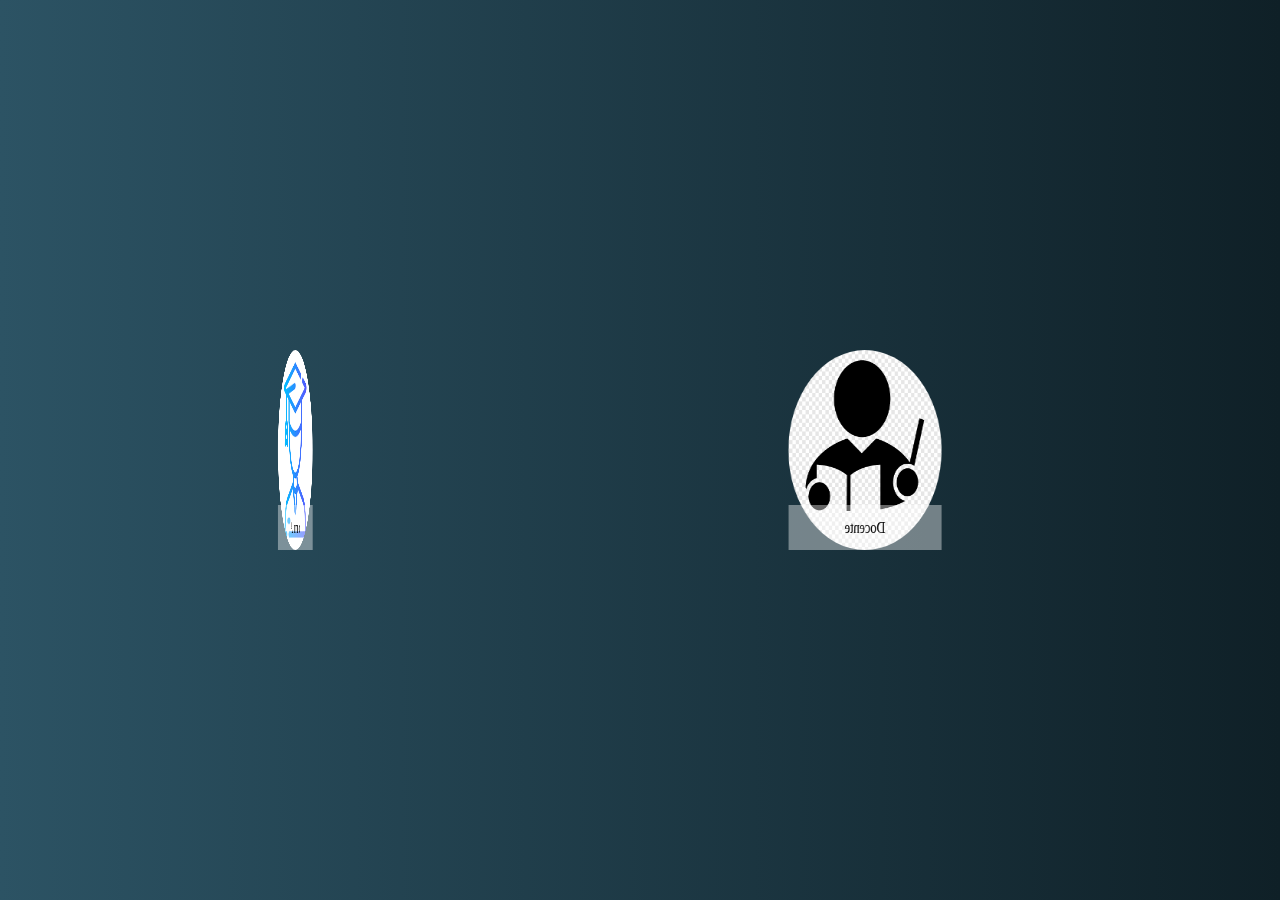
<file: index.html>
<html>
    <head>
        <link rel = "stylesheet" href="inicio.css">
        <title>
               Software
        </title>
    </head>
<body>

    <div class="slider">
       <span style="--i:1;"><img src="software/docente.png"> <p>Docente</p></span>
        <span style="--i:2;"> <a href="alumn.html">   <img src="software/alumno.png"> <p> Alumno</p>  </span> </a href> 

    </div>

</body>

</html>
</file>
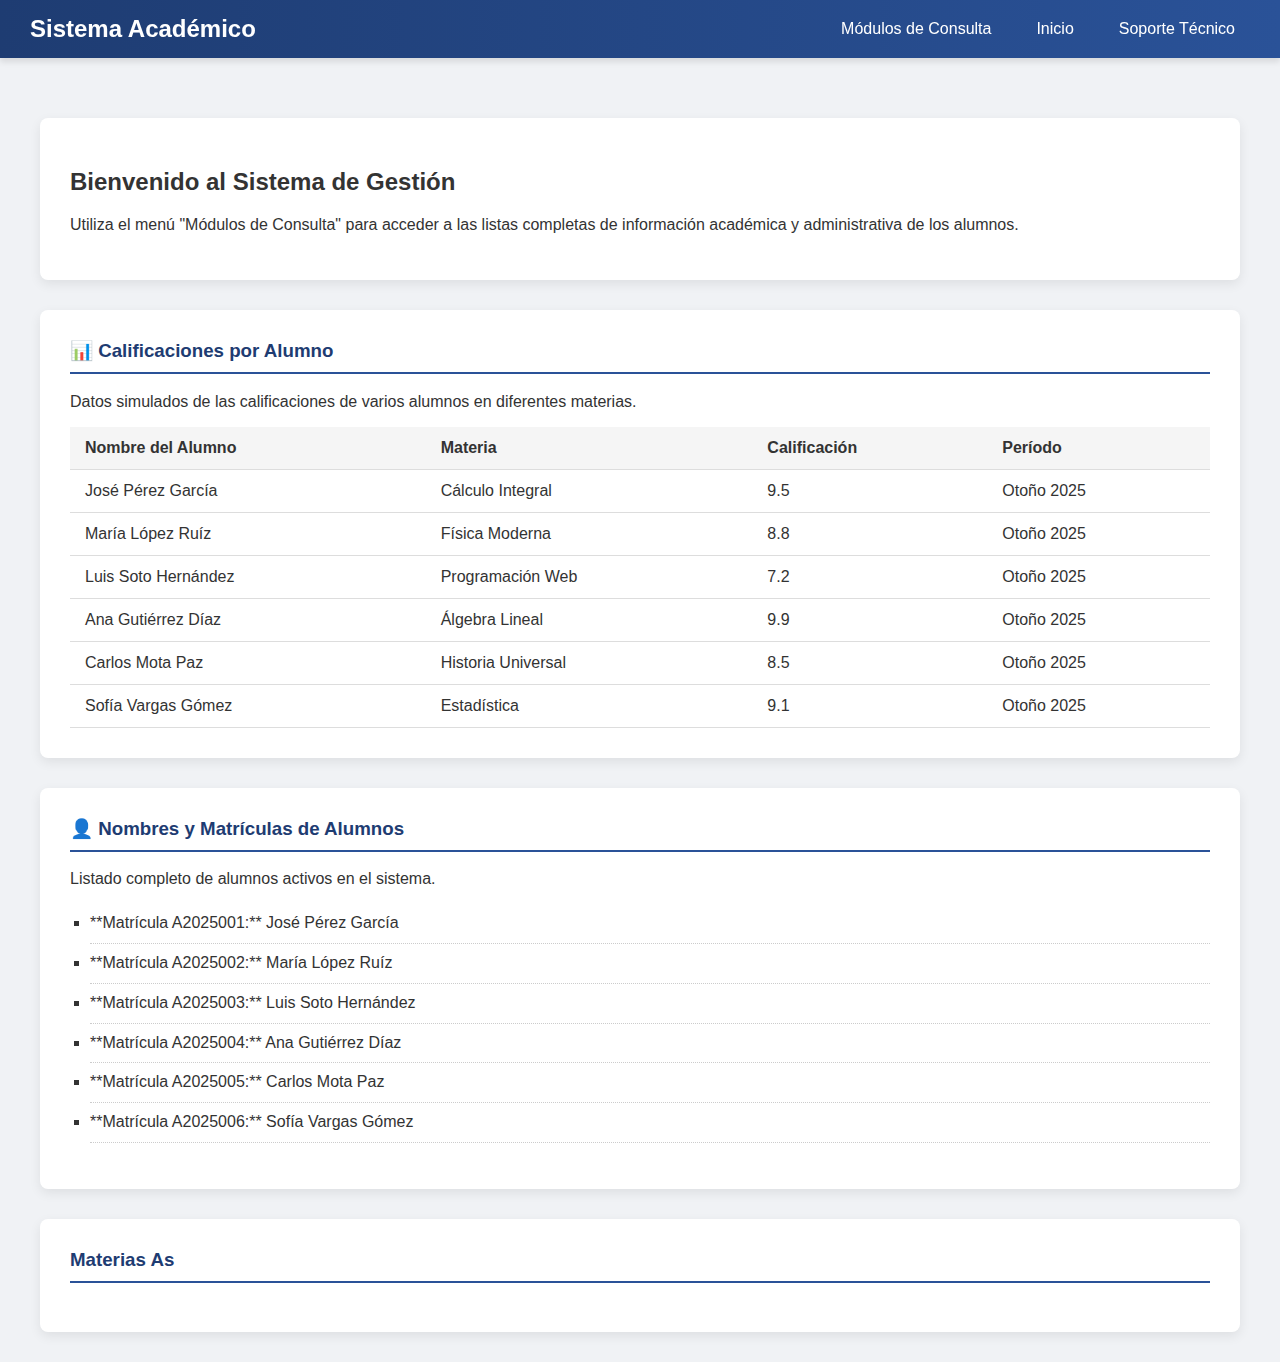
<file: alumn.html>
<!DOCTYPE html>
<html lang="es">
<head>
    <meta charset="UTF-8">
    <meta name="viewport" content="width=device-width, initial-scale=1.0">
    <title>Sistema de Gestión Académica</title>
    <link rel="stylesheet" href="alumno.css"> 
</head>
<body>

    <header class="header">
        <div class="logo">Sistema Académico</div>
        <nav class="navbar">
            <ul class="nav-list">
                <li class="dropdown">
                    <a href="#" class="dropbtn">Módulos de Consulta</a>
                    
                    <ul class="dropdown-content">
                        <li><a href="#calificaciones">Ver Calificaciones</a></li>
                        <li><a href="#alumnos">Nombres de Alumnos</a></li>
                        <li><a href="#materias">Materias del Alumno</a></li>
                        <li><a href="#telefonos">Teléfonos de Alumnos</a></li>
                    </ul>
                </li>
                
                <li><a href="index.html">Inicio</a></li>
                <li><a href="#">Soporte Técnico</a></li>
            </ul>
        </nav>
    </header>

    <main class="container">
        
        <section id="bienvenida" class="section-card">
            <h2>Bienvenido al Sistema de Gestión</h2>
            <p>Utiliza el menú "Módulos de Consulta" para acceder a las listas completas de información académica y administrativa de los alumnos.</p>
        </section>

        <section id="calificaciones" class="section-card">
            <h3>📊 Calificaciones por Alumno</h3>
            <p>Datos simulados de las calificaciones de varios alumnos en diferentes materias.</p>
            <table class="data-table">
                <thead>
                    <tr>
                        <th>Nombre del Alumno</th>
                        <th>Materia</th>
                        <th>Calificación</th>
                        <th>Período</th>
                    </tr>
                </thead>
                <tbody>
                    <tr><td>José Pérez García</td><td>Cálculo Integral</td><td>9.5</td><td>Otoño 2025</td></tr>
                    <tr><td>María López Ruíz</td><td>Física Moderna</td><td>8.8</td><td>Otoño 2025</td></tr>
                    <tr><td>Luis Soto Hernández</td><td>Programación Web</td><td>7.2</td><td>Otoño 2025</td></tr>
                    <tr><td>Ana Gutiérrez Díaz</td><td>Álgebra Lineal</td><td>9.9</td><td>Otoño 2025</td></tr>
                    <tr><td>Carlos Mota Paz</td><td>Historia Universal</td><td>8.5</td><td>Otoño 2025</td></tr>
                    <tr><td>Sofía Vargas Gómez</td><td>Estadística</td><td>9.1</td><td>Otoño 2025</td></tr>
                </tbody>
            </table>
        </section>
        
        <section id="alumnos" class="section-card">
            <h3>👤 Nombres y Matrículas de Alumnos</h3>
            <p>Listado completo de alumnos activos en el sistema.</p>
            <ul class="data-list">
                <li>**Matrícula A2025001:** José Pérez García</li>
                <li>**Matrícula A2025002:** María López Ruíz</li>
                <li>**Matrícula A2025003:** Luis Soto Hernández</li>
                <li>**Matrícula A2025004:** Ana Gutiérrez Díaz</li>
                <li>**Matrícula A2025005:** Carlos Mota Paz</li>
                <li>**Matrícula A2025006:** Sofía Vargas Gómez</li>
            </ul>
        </section>
        
        <section id="materias" class="section-card">
            <h3>Materias As
</file>
<file: inicio.css>
*{
    margin:0;
    padding: 0;
    box-sizing: border-box;
}

body{
    background: linear-gradient(to right, #2c5364,#0f2027);
    height: 100vh;
    display: flex;
    align-items: center;
    justify-content: center;
    overflow: hidden;   
}

.slider{
    position: relative;
    width: 200px;
    height: 200px;
    transform-style: preserve-3d;
    animation: rotate 10s linear infinite; /*manejador de tiempo de vueltas*/
}

@keyframes rotate{
    0% {
        transform: perspective(1000px) rotateY(0deg);
    }
    100% {
        transform: perspective(1000px) rotateY(350deg);
    }
}

.slider span{
    position: absolute;
    top: 0;
    left: 0;
    width: 100%;
    height: 100%;
    transform-origin: center;
    transform-style: preserve-3d;
    transform: rotateY(calc(var(--i)*500deg)) translateZ(350px);
}

.slider span img{
    position: absolute;
    top: 0;
    left: 0;
    width: 100%;
    height: 100%;
    border-radius: 100px;
    object-fit: cover;
    transition: 1s;
}

.slider span:hover img{
    transform: translateY(-50px) scale(1.2);
}

.slider p {
    position: absolute;
    bottom: 0;
    width: 100%;
    height: 45px;
    line-height:  45px;
    color: black;
    background: rgba(255, 255, 255, 0.4);
    text-align: center;

}
</file>
<file: alumno.css>
/* --- 1. Estilos Generales y Tipografía (Sin Cambios) --- */
body {
    font-family: 'Segoe UI', Tahoma, Geneva, Verdana, sans-serif;
    margin: 0;
    background-color: #f0f2f5;
    color: #333;
    scroll-behavior: smooth; /* Para que la navegación interna sea suave */
}

.container {
    padding: 30px;
    max-width: 1200px;
    margin: 0 auto;
}

/* --- 2. Encabezado y Navegación (Sin Cambios Significativos) --- */
.header {
    background: linear-gradient(90deg, #1e3c72 0%, #2a5298 100%);
    color: white;
    padding: 10px 30px;
    display: flex;
    justify-content: space-between;
    align-items: center;
    box-shadow: 0 4px 6px rgba(0, 0, 0, 0.1);
    position: sticky; /* Fija el header arriba */
    top: 0;
    z-index: 10;
}

.logo {
    font-size: 1.5em;
    font-weight: bold;
}

.nav-list {
    list-style: none;
    margin: 0;
    padding: 0;
    display: flex;
}

.nav-list > li {
    position: relative;
    margin-left: 15px;
}

.nav-list a {
    display: block;
    color: white;
    text-decoration: none;
    padding: 10px 15px;
    border-radius: 5px;
    transition: background-color 0.3s;
}

.nav-list a:hover {
    background-color: rgba(255, 255, 255, 0.2);
}

/* --- 3. Estilos del Menú Desplegable (Dropdown) --- */

.dropdown-content {
    display: none;
    position: absolute;
    top: 100%;
    left: 0; /* Alinear a la izquierda del botón para mejor lectura */
    background-color: #ffffff;
    min-width: 250px; 
    box-shadow: 0px 8px 16px 0px rgba(0,0,0,0.25);
    z-index: 100;
    list-style: none;
    padding: 5px 0;
    border-radius: 5px;
    border: 1px solid #ddd;
}

.dropdown-content li a {
    color: #333;
    padding: 10px 15px;
    text-align: left;
    white-space: nowrap;
}

.dropdown-content li a:hover {
    background-color: #e6f0ff;
    color: #1e3c72;
}

/* --- 4. Comportamiento del Despliegue --- */

.dropdown:hover .dropdown-content {
    display: block;
}

/* --- 5. Estilos de Contenido y Tablas de Datos --- */
.section-card {
    background-color: white;
    padding: 30px;
    border-radius: 8px;
    margin-top: 30px; /* Separación entre secciones */
    box-shadow: 0 4px 12px rgba(0, 0, 0, 0.08); /* Sombra más definida */
}

h3 {
    border-bottom: 2px solid #2a5298; /* Separador azul para títulos */
    padding-bottom: 10px;
    margin-top: 0;
    color: #1e3c72;
}

.data-table {
    width: 100%;
    border-collapse: collapse; /* Elimina el doble borde */
    margin-top: 15px;
}

.data-table th, .data-table td {
    padding: 12px 15px;
    text-align: left;
    border-bottom: 1px solid #ddd;
}

.data-table th {
    background-color: #f5f5f5;
    color: #333;
    font-weight: 600;
}

.data-table tbody tr:hover {
    background-color: #f0f8ff; /* Resaltar fila al pasar el ratón */
}

.data-list {
    list-style: square;
    padding-left: 20px;
}

.data-list li {
    line-height: 1.8;
    border-bottom: 1px dotted #ccc;
    padding: 5px 0;
}
</file>
